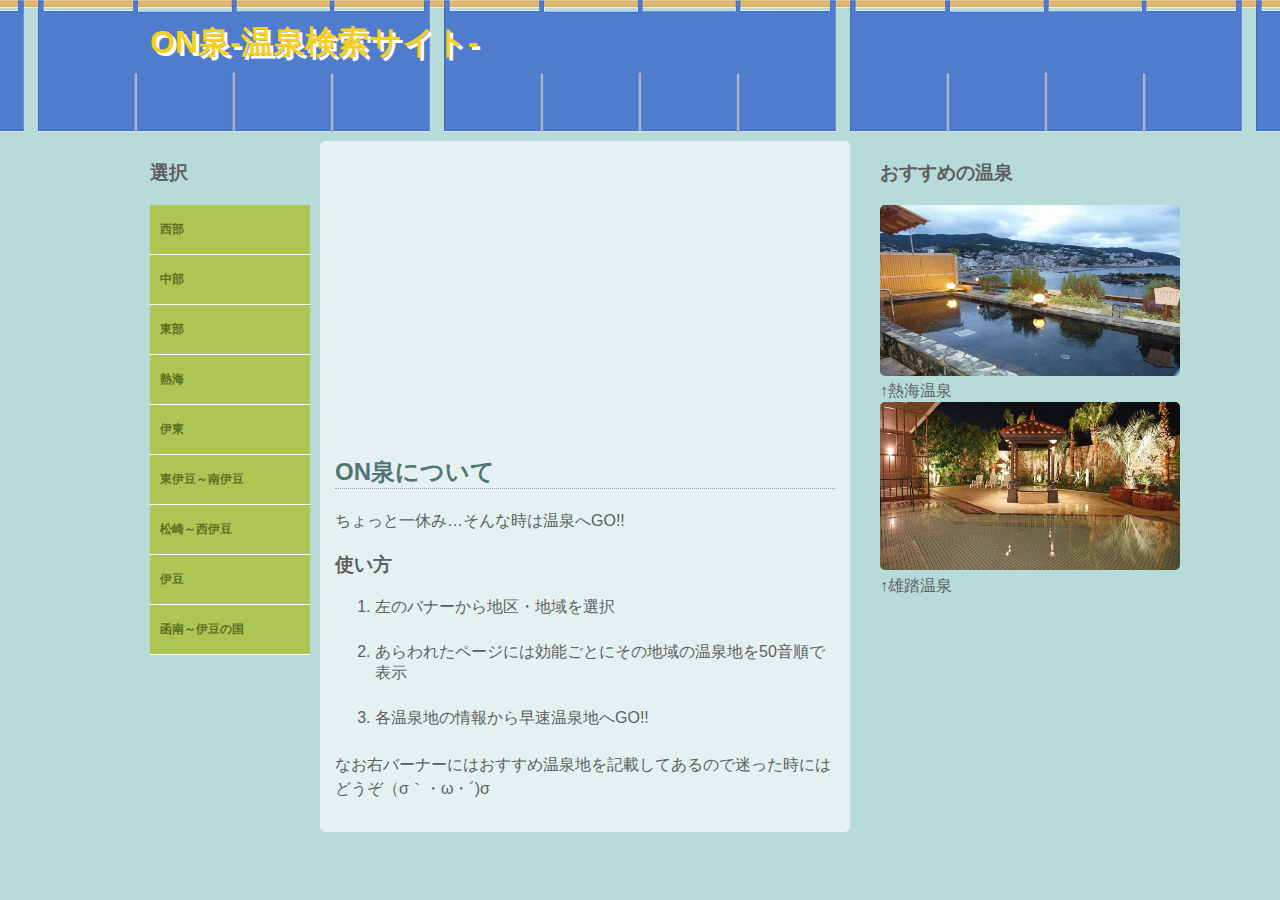
<file: index.html>
﻿<!DOCTYPE html>
<html lang="ja">
	<head>
		<meta chareset="UTF-8"/>
		<title>ON泉-温泉検索サイト-</title>
		<link rel="stylesheet" href="style.css"/>
	</head>
	<body>
		<div id="wrapper">
			<div id="header">
				<h1>ON泉-温泉検索サイト-</h1>
			</div>
            
			
            
			<div div="container">
				<div class="wrap-container">
			  		<div id="stage">
     					<div id="photo1" class="pic"><img src="images/6.jpg"></div>
      					<div id="photo2" class="pic"><img src="images/7.jpg"></div>
      					<div id="photo3" class="pic"><img src="images/8.jpg"></div>
      					<div id="photo4" class="pic"><img src="images/9.jpg"></div>
      					<div id="photo5" class="pic"><img src="images/10.jpg"></div>
                            
      					<div style="padding:28%;background:transparent;"></div>
                
      					<h2>ON泉について</h2>
							<p>ちょっと一休み…そんな時は温泉へGO!!</p>
                    
							<h3>使い方</h3>
								<ol>
									<li>左のバナーから地区・地域を選択</li>
									<li>あらわれたページには効能ごとにその地域の温泉地を50音順で表示</li>
									<li>各温泉地の情報から早速温泉地へGO!!</li>
								</ol>
                            <p>なお右バーナーにはおすすめ温泉地を記載してあるので迷った時にはどうぞ（σ｀・ω・´)σ</p>
			 		</div>
                 
					<div id="menu_box">
						<h3>選択</h3>
                        
						<ul class="menu">
							<li class="drop_1row"><a href="https://www.pref.shizuoka.jp/">西部</a>
                        		<ul>
                                	<li><a href="./mapping.html?data=磐田市">磐田市</a></li>
                            		<li><a href="./mapping.html?data=掛川市">掛川市</a></li>
                               		<li><a href="./mapping.html?data=浜松市">浜松市</a></li>
                            		<li><a href="./mapping.html?data=浜松市北区">浜松市北区</a></li>
                              		<li><a href="./mapping.html?data=袋井市">袋井市</a></li>
                        		</ul>
                      		</li>
                                     
							<li class="drop_2row"><a href="https://www.pref.shizuoka.jp/">中部</a>
                        		<ul>
                        			<li><a href="./mapping.html?data=御前崎市">御前崎市</a></li>
                            		<li><a href="./mapping.html?data=川根本町">川根本町</a></li>
                               		<li><a href="./mapping.html?data=川根市">川根町</a></li>
                               		<li><a href="./mapping.html?data=静岡市">静岡市</a></li>
                            		<li><a href="./mapping.html?data=藤枝市">藤枝市</a></li>
                               		<li><a href="./mapping.html?data=焼津市">焼津市</a></li>
                               		<li><a href="./mapping.html?data=牧之原市">牧之原市</a></li>
                        		</ul>
                        	</li>
                                   
                       		<li class="drop_3row"><a href="https://www.pref.shizuoka.jp/">東部</a>
                        		<ul>
                        			<li><a href="./mapping.html?data=御殿場市">御殿場市</a></li>
                            		<li><a href="./mapping.html?data=小山町">小山町</a></li>
                               		<li><a href="./mapping.html?data=芝川町">芝川町</a></li>
                               		<li><a href="./mapping.html?data=裾野市">裾野市</a></li>
                                	<li><a href="./mapping.html?data=長泉町">長泉町</a></li>
                            		<li><a href="./mapping.html?data=沼津市">沼津市</a></li>
                                	<li><a href="./mapping.html?data=富士宮市">富士宮市</a></li>
                                	<li><a href="./mapping.html?data=三島市">三島市</a></li>
                        		</ul>
                      		</li>
                                    
                      		<li class="drop_4row"><a href="https://www.pref.shizuoka.jp/">熱海</a>
                        		<ul>
                        			<li><a href="./mapping.html?data=熱海市">熱海市</a></li>
                        		</ul>
                        	</li>
                                    
                      		<li class="drop_5row"><a href="https://www.pref.shizuoka.jp/">伊東</a>
                        		<ul>
                        			<li><a href="./mapping.html?data=伊東市">伊東市</a></li>
                        		</ul>
                        	</li>
                                    
                      		<li class="drop_6row"><a href="https://www.pref.shizuoka.jp/">東伊豆～南伊豆</a>
                        		<ul>
                        			<li><a href="./mapping.html?data=河津町">河津町</a></li>
                            		<li><a href="./mapping.html?data=下田市">下田市</a></li>
                                	<li><a href="./mapping.html?data=東伊豆市">東伊豆町</a></li>
                                	<li><a href="./mapping.html?data=南伊豆市">南伊豆町</a></li>
                        		</ul>
                        	</li>
                                    
                      		<li class="drop_7row"><a href="https://www.pref.shizuoka.jp/">松崎～西伊豆</a>
                        		<ul>
                        			<li><a href="./mapping.html?data=西伊豆市">西伊豆市</a></li>
                            		<li><a href="./mapping.html?data=松崎市">松崎市</a></li>
                        		</ul>
                        	</li>
                                    
                      		<li class="drop_8row"><a href="https://www.pref.shizuoka.jp/">伊豆</a>
                        		<ul>
                        			<li><a href="./mapping.html?data=伊豆市">伊豆市</a></li>
                        		</ul>
                        	</li>
                      	
                        	<li class="drop_9row"><a href="https://www.pref.shizuoka.jp/">函南～伊豆の国</a>
                        		<ul>
                        			<li><a href="./mapping.html?data=伊豆の国市">伊豆の国市</a></li>
                            		<li><a href="./mapping.html?data=伊豆市">伊豆市</a></li>
                                	<li><a href="./mapping.html?data=函南市">函南町</a></li>
                        		</ul>
                       		</li>
                     	</ul>
                     
					</div>
   				</div>
                
				<div id="sidebar-b">
					<h3>おすすめの温泉</h3>
						<a href="./os1.html"action="URL"><img src="images/os1.jpg" width="300"height="171" alt="Plane Donut" /></a>
                    <p2>↑熱海温泉</p2>
                  		<a href="./os2.html"action="URL"><img src="images/os2.jpg" width="300"height="168" alt="Squeeze Cookies" /></a>
                    <p2>↑雄踏温泉</p2>
				</div>
                
			</div>
            
			<div id="footer"></div>
            
		</div>
	</body>
</html>
</file>
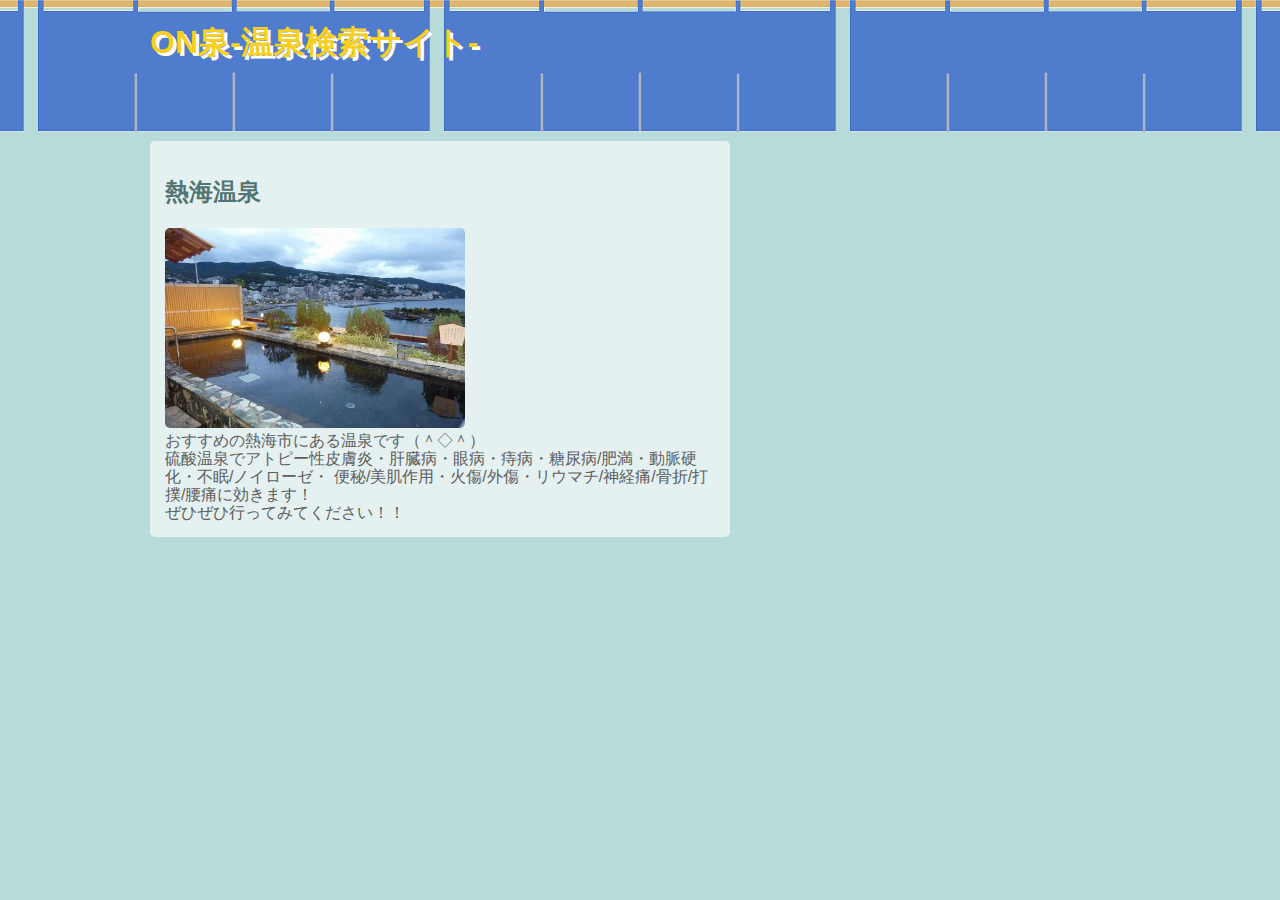
<file: os1.html>
<!DOCTYPE html>
<html lang="ja">
	<head>
		<meta chareset="UTF-8"/>
		<title>検索結果</title>
		<link rel="stylesheet" href="os.css"/>
	</head>
	<body>

		<div id="wrapper">
			<div id="header">
				<h1>ON泉-温泉検索サイト-</h1>
			</div>

			<div id="menu_box">
				<div id="stage">

<div div="container">

<h2>熱海温泉</h2>
<img src="images/os1.jpg" width="300"height="200" alt="Plane Donut" /></div>

<p1>おすすめの熱海市にある温泉です（＾◇＾）</p1><br/>
<p1>硫酸温泉でアトピー性皮膚炎・肝臓病・眼病・痔病・糖尿病/肥満・動脈硬化・不眠/ノイローゼ・
便秘/美肌作用・火傷/外傷・リウマチ/神経痛/骨折/打撲/腰痛に効きます！<br/>
ぜひぜひ行ってみてください！！</p1></div>
                         
	<div id="footer">

</div>


<div style="padding:20%;background:transparent;"></div>

<div id="sidebar-b">

			</div>
            
		</div>
	</body>
</html>
</file>
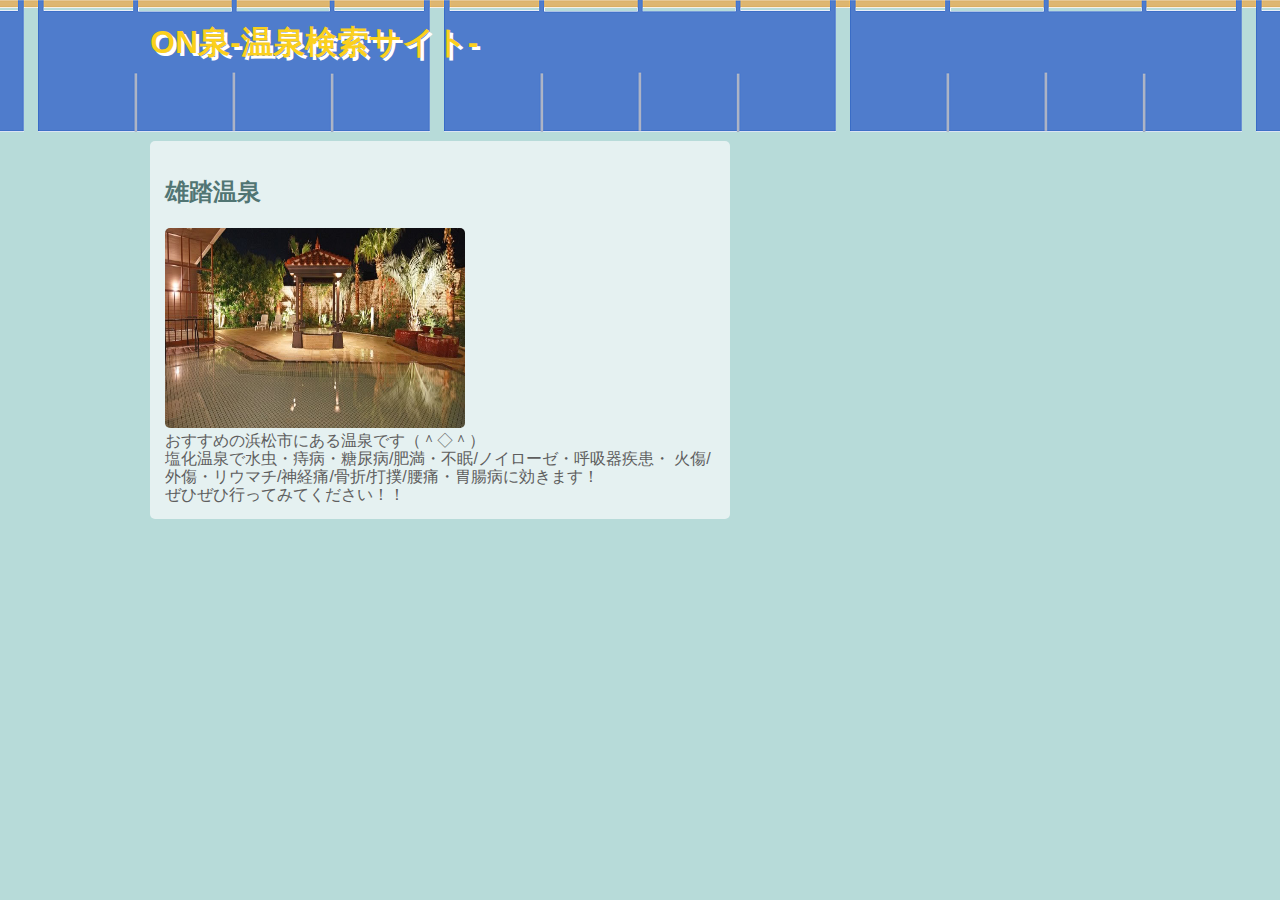
<file: os2.html>
<!DOCTYPE html>
<html lang="ja">
	<head>
		<meta chareset="UTF-8"/>
		<title>検索結果</title>
		<link rel="stylesheet" href="os.css"/>
	</head>
	<body>

		<div id="wrapper">
			<div id="header">
				<h1>ON泉-温泉検索サイト-</h1>
			</div>

			<div id="menu_box">
				<div id="stage">

<div div="container">

<h2>雄踏温泉</h2>
<img src="images/os2.jpg" width="300"height="200" alt="Plane Donut" /></div>

<p1>おすすめの浜松市にある温泉です（＾◇＾）</p1><br/>
<p1>塩化温泉で水虫・痔病・糖尿病/肥満・不眠/ノイローゼ・呼吸器疾患・
火傷/外傷・リウマチ/神経痛/骨折/打撲/腰痛・胃腸病に効きます！<br/>
ぜひぜひ行ってみてください！！</p1></div>
                         
	<div id="footer">

</div>


<div style="padding:20%;background:transparent;"></div>

<div id="sidebar-b">

			</div>
            
		</div>
	</body>
</html>
</file>
<file: style.css>
﻿@charset "utf-8";

/* BASE =================================== */
body{
	marign: 0;
	font-family: Helvetica, Verdana, Arial, sans-serif;
	background: #B7DBD9 url(images/noren3.png) repeat-x top;
	color: #5E5E5E;
}
h1{
	color: #fbd01d;
	text-shadow: 3px 3px 0 rgba(255, 255, 255, 1)
}

h2{
	border-bottom: 1px dotted #999;
	color: #517573;
}
p{
	line-height: 1.5;
}
img{
	border: 0;
	border-radius: 5px;
}
ol li{
	margin-bottom: 1.5em;
}
a{
	color: #517573;
	text-decoration: none
}
a:hover{
	text-decoration: underline;
}

/* LATOUT================================== */
#wrapper{
	position: relative;
	width: 980px;
	margin: 0 auto;
}

#header{
	height: 120px;
}

#footer{
	padding-right: 1em;
	font-size: .9em;
	text-akign: right;
}

#nav{
	position: absolute;
	right: 0;
	top: 0;
}

#nav ul li{
	display: inline;
	margin: 0 1em;
	list-style: none;
}

.active{
	color: #999;
}

#container{
	margin-bottom: 20px;
	padding: 15px;
	background: #CBE5E2;
	border-radius: 5px;
	-webkit-box-shadow: 1px 1px 2px 1px rgba(0, 0, 0, .1);
	box-shadow: 1px 1px 2px 1px rgba(0, 0, 0, .1);
	//overflow: hidden;
	zoom: 1;
}

.wrap-container{
	float: left;
	width: 700px;
}

/*#main{
	float: right;
	width: 500px;
	padding: 15px;
	background: #E5F1F1;
	border-radius:5px;
}*/

#stage {
float: right;
/*position: relative;*/
width:500px;
padding: 15px;
margin: 0 auto;
background: #E5F1F1;
border-radius:5px;
}

.pic {
position: absolute;
}

.pic img {
width: 100%;
height: auto;
opacity:0;
-moz-animation: imgTrans 20s infinite;
-webkit-animation: imgTrans 20s ease-in infinite;
animation: imgTrans 20s infinite;
}

#photo1 img {
-moz-animation-delay: 0s;
-webkit-animation-delay: 0s;
animation-delay: 0s;
}

#photo2 img {
-moz-animation-delay: 4s;
-webkit-animation-delay: 4s;
animation-delay: 4s;
}

#photo3 img {
-moz-animation-delay: 8s;
-webkit-animation-delay: 8s;
animation-delay: 8s;
}

#photo4 img {
-moz-animation-delay: 12s;
-webkit-animation-delay: 12s;
animation-delay: 12s;
}

#photo5 img {
-moz-animation-delay: 16s;
-webkit-animation-delay: 16s;
animation-delay: 16s;
}

@-webkit-keyframes imgTrans {
0% { opacity:0; }
7% { opacity:1; }
18% { opacity:1; }
25% { opacity:0; }
100% { opacity:0; }
}

@-moz-keyframes imgTrans {
0% { opacity:0; }
7% { opacity:1; }
18% { opacity:1; }
25% { opacity:0; }
100% { opacity:0; }
}

@keyframes imgTrans {
0% { opacity:0; }
7% { opacity:1; }
18% { opacity:1; }
25% { opacity:0; }
100% { opacity:0; }
}

#menu_box{
	margin:0;
	float: left;
	border:#e5e4e6 lpx solid;
}
.menu{
	list-style:none;
	padding:0;
	margin:0;
	overflow: hidden;
	position: relative;
	}

.menu li{
	width: 160px;
	background:#ADC653;
	position: relative;
	height:50px;
}

.menu li a{
	text-decoration:none;
	color:#993300;
	font-size:12px;
	display:block;
	padding:0 10px;
	height:49px;
	line-height:49px;
	border-bottom:1px solid #fff;
	color:#5B6F25;
	font-weight:bold;
}

.menu li ul {
	margin:0;
	padding:0;
}

.menu li ul li{
	background:#dcd3b2;
}

.menu li ul li a{
	color:#9e9478;
}

.menu .drop_1row:hover{
	height:300px;
	}
	
.menu .drop_2row:hover{
	height:400px;
	}
	
.menu .drop_3row:hover{
	height:450px;
	}


.menu .drop_4row:hover{
	height:100px;
	}
	
.menu .drop_5row:hover{
	height:100px;
	}
	
.menu .drop_6row:hover{
	height:250px;
	}


.menu .drop_7row:hover{
	height:150px;
	}
	
.menu .drop_8row:hover{
	height:100px;
	}
	
.menu .drop_9row:hover{
	height:200px;
	}

.menu * {
	-moz-transtion: .5s;
	-webkit-transition: .5s;
	-ms-transition: .5s;
	transition: .5s;
	}

#sidebar-b{
	float: right;
	width: 250px;
}

#sidebar-b img{
	margin-bottom: 0.1em;
}

#sidebar-b img:hover{
	filter: alpha(opacity=70); /*IE*/
	opacity: .7;
}
</file>
<file: os.css>
﻿@charset "utf-8";

/* BASE =================================== */
body{
	marign: 0;
	font-family: Helvetica, Verdana, Arial, sans-serif;
	background: #B7DBD9 url(images/noren3.png) repeat-x top;
	color: #5E5E5E;
}
h1{
	color: #fbd01d;
	text-shadow: 3px 3px 0 rgba(255, 255, 255, 1)
}

h2{
	color: #517573;
}
p1{
	line-height: 0.5;
}
p2{
	line-height: 2.0;
}
img{
	border: 0;
	border-radius: 5px;
}
ol li{
	margin-bottom: 1.5em;
}
a{
	color: #517573;
	text-decoration: none
}
a:hover{
	text-decoration: underline;
}

/* LATOUT================================== */
#wrapper{
	position: relative;
	width: 980px;
	margin: 0 auto;
}

#header{
	height: 120px;
}

#footer{
	padding-right: 1em;
	font-size: .9em;
	text-akign: right;
}

#nav{
	position: absolute;
	right: 0;
	top: 0;
}

#nav ul li{
	display: inline;
	margin: 0 1em;
	list-style: none;
}

.active{
	color: #999;
}

#container{
	margin-bottom: 20px;
	padding: 15px;
	background: #CBE5E2;
	border-radius: 5px;
	-webkit-box-shadow: 1px 1px 2px 1px rgba(0, 0, 0, .1);
	box-shadow: 1px 1px 2px 1px rgba(0, 0, 0, .1);
	//overflow: hidden;
	zoom: 1;
}

.wrap-container{
	float: left;
	width: 700px;
}

/*#main{
	float: right;
	width: 500px;
	padding: 15px;
	background: #E5F1F1;
	border-radius:5px;
}*/

#stage {
float: right;
/*position: relative;*/
width:550px;
padding: 15px;
margin: 0 auto;
background: #E5F1F1;
border-radius:5px;
}

.pic {
position: absolute;
}

.pic img {
width: 100%;
height: auto;
opacity:0;
-moz-animation: imgTrans 20s infinite;
-webkit-animation: imgTrans 20s ease-in infinite;
animation: imgTrans 20s infinite;
}

#photo1 img {
-moz-animation-delay: 0s;
-webkit-animation-delay: 0s;
animation-delay: 0s;
}

#photo2 img {
-moz-animation-delay: 4s;
-webkit-animation-delay: 4s;
animation-delay: 4s;
}

#photo3 img {
-moz-animation-delay: 8s;
-webkit-animation-delay: 8s;
animation-delay: 8s;
}

#photo4 img {
-moz-animation-delay: 12s;
-webkit-animation-delay: 12s;
animation-delay: 12s;
}

#photo5 img {
-moz-animation-delay: 16s;
-webkit-animation-delay: 16s;
animation-delay: 16s;
}

@-webkit-keyframes imgTrans {
0% { opacity:0; }
7% { opacity:1; }
18% { opacity:1; }
25% { opacity:0; }
100% { opacity:0; }
}

@-moz-keyframes imgTrans {
0% { opacity:0; }
7% { opacity:1; }
18% { opacity:1; }
25% { opacity:0; }
100% { opacity:0; }
}

@keyframes imgTrans {
0% { opacity:0; }
7% { opacity:1; }
18% { opacity:1; }
25% { opacity:0; }
100% { opacity:0; }
}

#menu_box{
	margin:0;
	float: left;
	border:#e5e4e6 lpx solid;
}
.menu{
	list-style:none;
	padding:0;
	margin:0;
	overflow: hidden;
	position: relative;
	}

.menu li{
	width: 160px;
	background:#ADC653;
	position: relative;
	height:50px;
}

.menu li a{
	text-decoration:none;
	color:#993300;
	font-size:12px;
	display:block;
	padding:0 10px;
	height:49px;
	line-height:49px;
	border-bottom:1px solid #fff;
	color:#5B6F25;
	font-weight:bold;
}

.menu li ul {
	margin:0;
	padding:0;
}

.menu li ul li{
	background:#dcd3b2;
}

.menu li ul li a{
	color:#9e9478;
}

.menu .drop_1row:hover{
	height:300px;
	}
	
.menu .drop_2row:hover{
	height:400px;
	}
	
.menu .drop_3row:hover{
	height:450px;
	}


.menu .drop_4row:hover{
	height:100px;
	}
	
.menu .drop_5row:hover{
	height:100px;
	}
	
.menu .drop_6row:hover{
	height:250px;
	}


.menu .drop_7row:hover{
	height:150px;
	}
	
.menu .drop_8row:hover{
	height:100px;
	}
	
.menu .drop_9row:hover{
	height:200px;
	}

.menu * {
	-moz-transtion: .5s;
	-webkit-transition: .5s;
	-ms-transition: .5s;
	transition: .5s;
	}

#sidebar-b{
	float: right;
	width: 200px;
}

#sidebar-b img{
	margin-bottom: 0.1em;
}

#sidebar-b img:hover{
	filter: alpha(opacity=70); /*IE*/
	opacity: .7;
}
</file>
